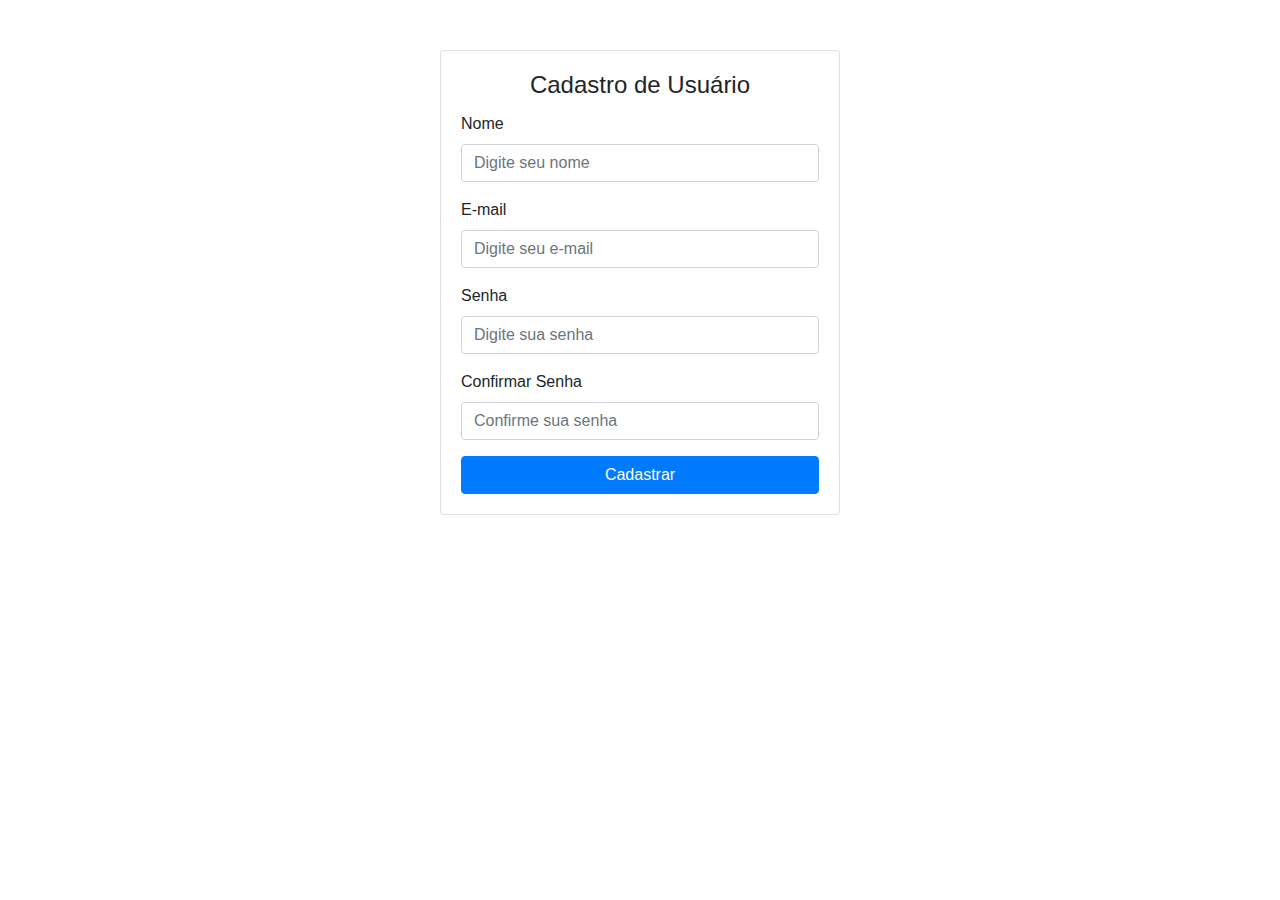
<file: index.html>
<!DOCTYPE html>
<html lang="pt-BR">
<head>
    <meta charset="UTF-8">
    <meta name="viewport" content="width=device-width, initial-scale=1.0">
    <title>Cadastro</title>
    <link href="styles.css" rel="stylesheet">
    <link href="https://stackpath.bootstrapcdn.com/bootstrap/4.5.2/css/bootstrap.min.css" rel="stylesheet">
</head>
<body>

    <div class="container">
        <div class="card">
            <div class="card-body">
                <h4 class="card-title text-center">Cadastro de Usuário</h4>
                <form id="formCadastro">
                    <div class="form-group">
                        <label for="nome">Nome</label>
                        <input type="text" class="form-control" id="nome" placeholder="Digite seu nome">
                        <div class="invalid-feedback">Nome é obrigatório.</div>
                    </div>
                    <div class="form-group">
                        <label for="email">E-mail</label>
                        <input type="email" class="form-control" id="email" placeholder="Digite seu e-mail">
                        <div class="invalid-feedback">E-mail é obrigatório.</div>
                    </div>
                    <div class="form-group">
                        <label for="senha">Senha</label>
                        <input type="password" class="form-control" id="senha" placeholder="Digite sua senha">
                        <div class="invalid-feedback">Senha é obrigatória.</div>
                    </div>
                    <div class="form-group">
                        <label for="confirmarSenha">Confirmar Senha</label>
                        <input type="password" class="form-control" id="confirmarSenha" placeholder="Confirme sua senha">
                        <div class="invalid-feedback">As senhas não coincidem.</div>
                    </div>
                    <button type="submit" class="btn btn-primary btn-block">Cadastrar</button>
                </form>
            </div>
        </div>
    </div>

    <script src="https://code.jquery.com/jquery-3.5.1.slim.min.js"></script>
    <script src="https://cdn.jsdelivr.net/npm/@popperjs/core@2.9.2/dist/umd/popper.min.js"></script>
    <script src="https://stackpath.bootstrapcdn.com/bootstrap/4.5.2/js/bootstrap.min.js"></script>
    <script src="script.js"></script>
</body>
</html>
</file>
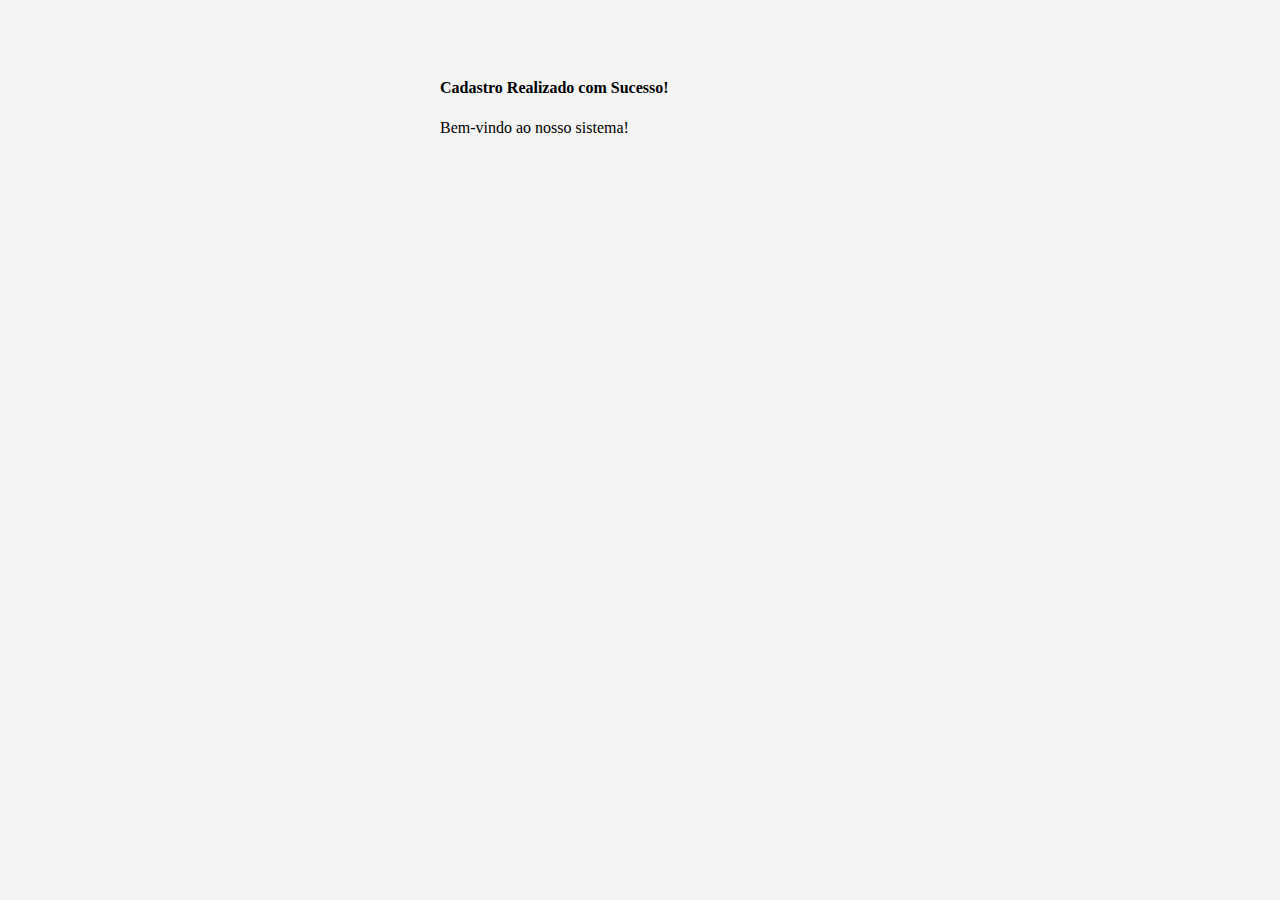
<file: view.html>
<!DOCTYPE html>
<html lang="pt-BR">
<head>
    <meta charset="UTF-8">
    <meta name="viewport" content="width=device-width, initial-scale=1.0">
    <title>Cadastro Concluído</title>
    <link href="styles.css" rel="stylesheet">
</head>
<body>

    <div class="container">
        <div class="card">
            <div class="card-body">
                <h4 class="card-title text-center">Cadastro Realizado com Sucesso!</h4>
                <p class="text-center">Bem-vindo ao nosso sistema!</p>
            </div>
        </div>
    </div>

</body>
</html>
</file>
<file: styles.css>
body {
    background-color: #f4f4f4;
    padding-top: 50px;
}

.card {
    max-width: 400px;
    margin: 0 auto;
}
</file>
